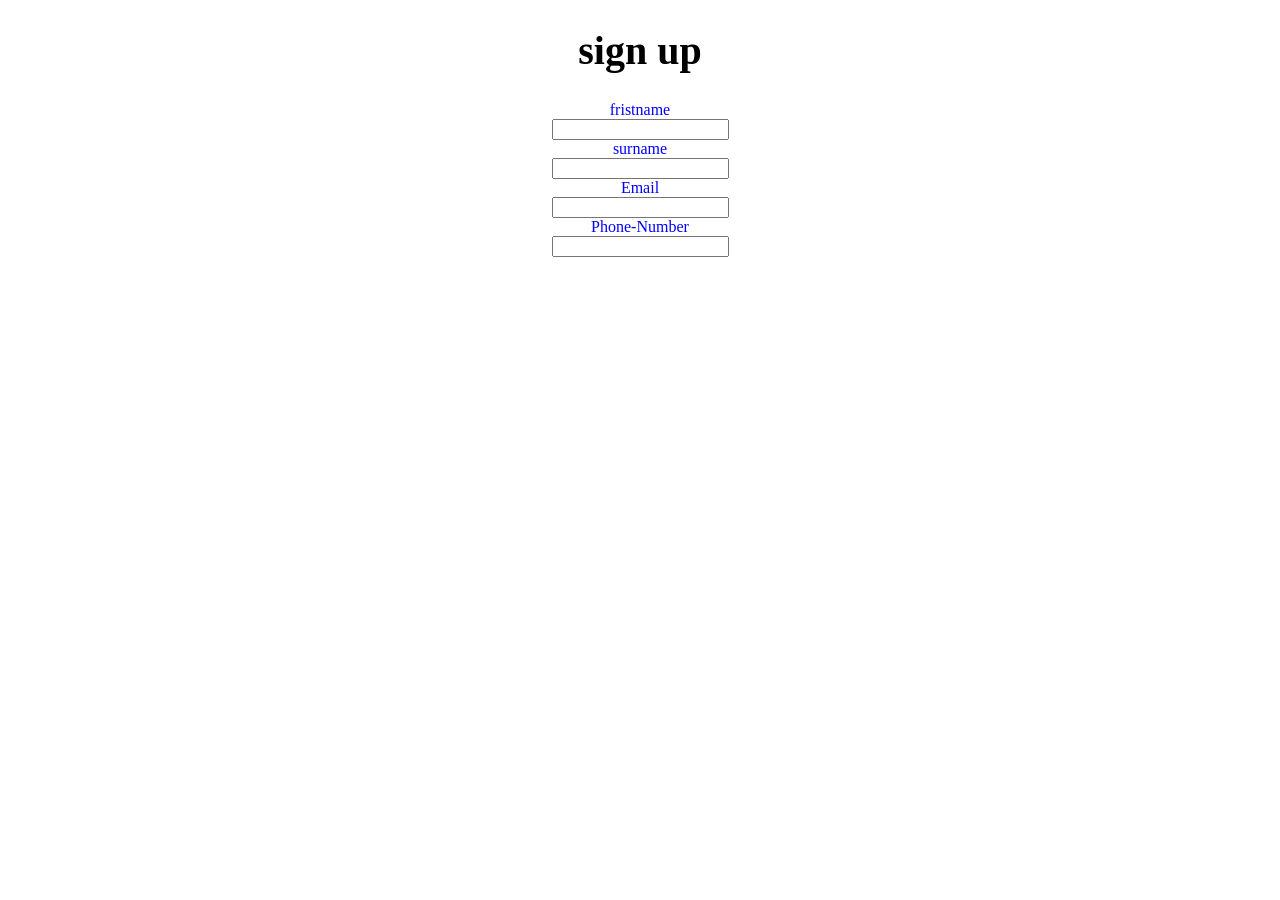
<file: index.html>
<!DOCTYPE html>
<html lang="en">
<head>
    <meta charset="UTF-8">
    <meta name="viewport" content="width=device-width, initial-scale=1.0">
    <title>Document</title>
    <link rel="stylesheet" href="index.css">
</head>
<body>
    <h1>sign up</h1>
    <form>
        <label>fristname</label>
        <br>
        <input type="text">
        <br>
        <label>surname</label>
        <br>
        <input type="text">
        <br>
        <label>Email</label>
        <br>
        <input type="email">
        <br>
        <label>Phone-Number</label>
        <br>
        <input type="tel">
    </form>
</body>
</html>
</file>
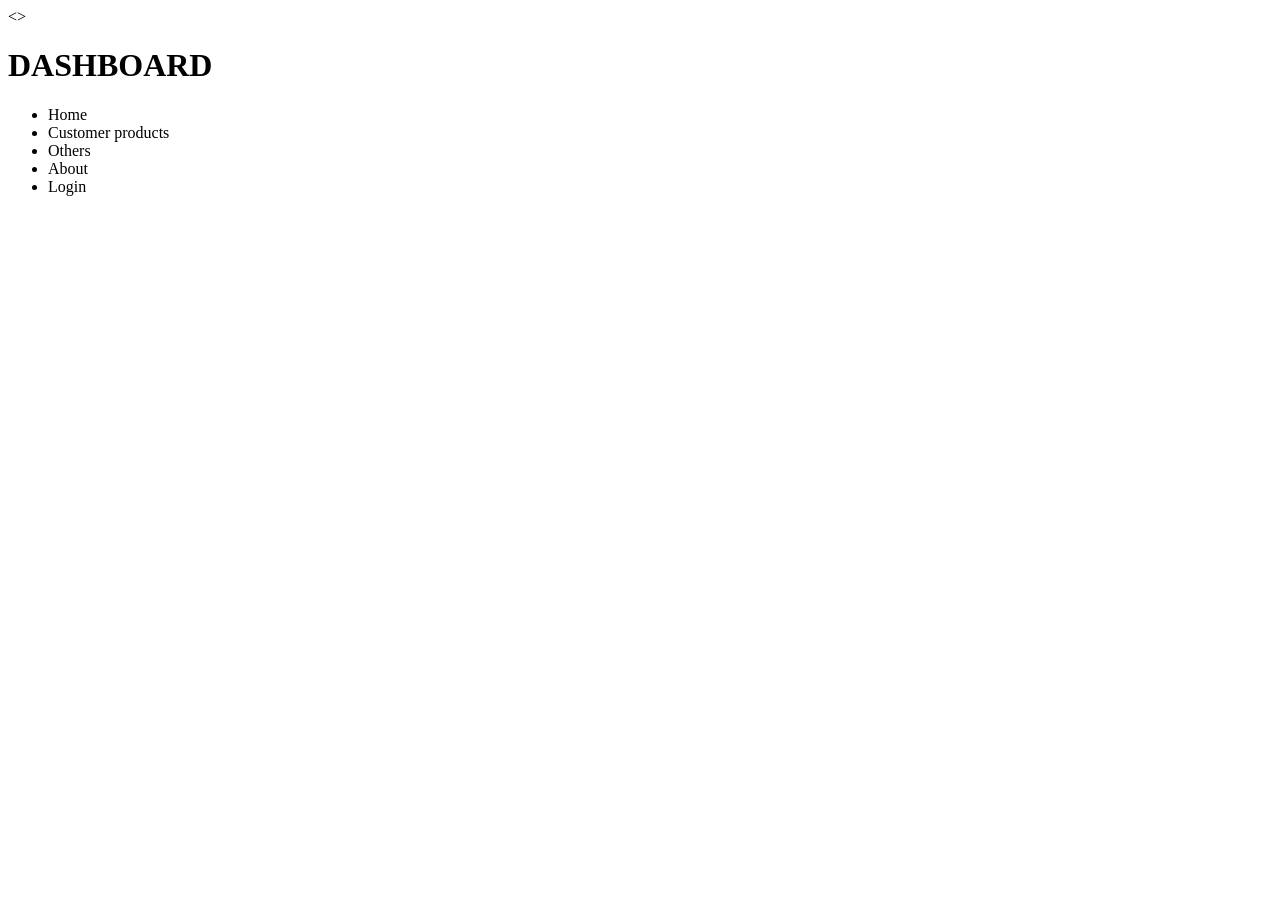
<file: dashboard.html>
<!DOCTYPE html>
<ht lang="en">
<head>
  <meta charset="UTF-8">
  <meta name="viewport" content="width=device-width, initial-scale=1.0">
  <title>Document</title>
</head>
<>
  <div class="dashboard">
    <h1>DASHBOARD</h1>
    <ul>
      <li>Home</li>
      <li>Customer products</li>
      <li>Others</li>
      <li>About</li>
      <li>Login</li>
    </ul>
  </div>
</file>
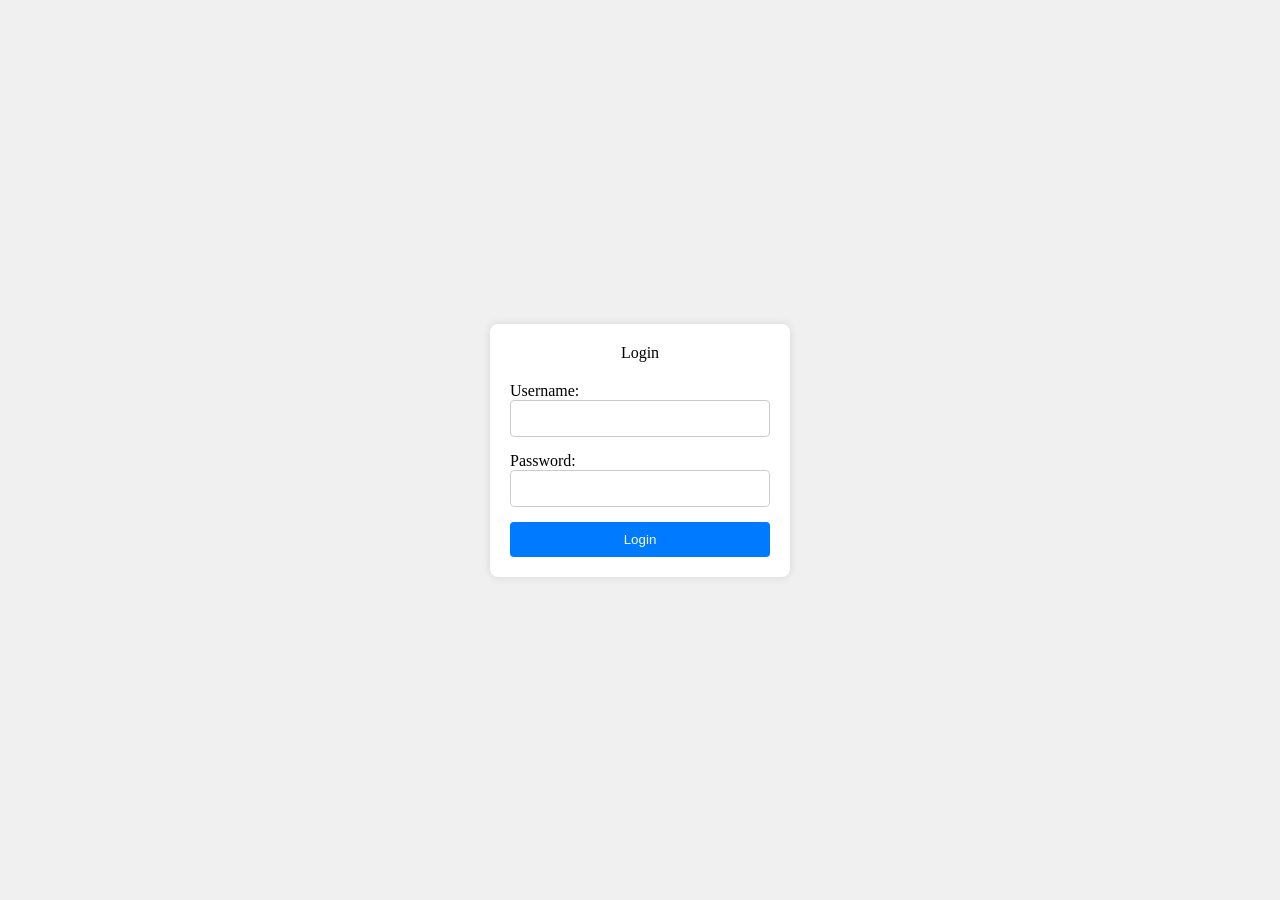
<file: login.html>
<!DOCTYPE html>
<html lang="en">
<head>
    <meta charset="UTF-8">
    <meta name="viewport" content="width=device-width, initial-scale=1.0">
    <link rel="stylesheet" href="./login.css">
    <title>Login Page</title>
</head>
<body>
    <div class="login-container">
    <p class="title">Login</p>
    <form>
        <div class="input-group">
            <label for="username">Username:</label>
            <input type="text" id="username" name="username">
        </div>
        <div class="input-group">
            <label for="password">Password:</label>
            <input type="password" id="password" name="password">
        </div>
        <button type="submit">Login</button>
    </form>
    </div>
</body>
</html>
</file>
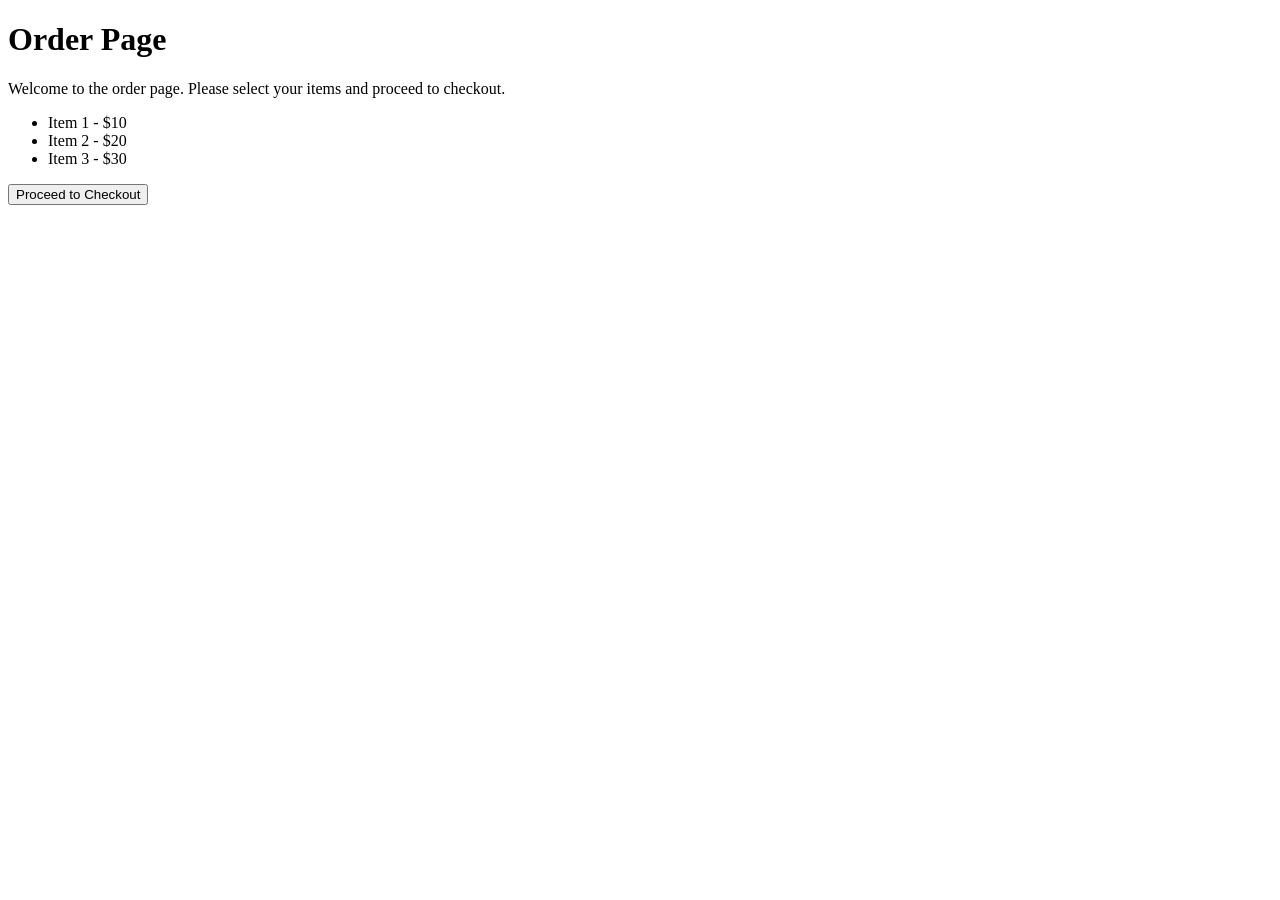
<file: orderpage.html>
<!DOCTYPE html>
<html lang="en">
<head>
    <meta charset="UTF-8">
    <meta name="viewport" content="width=device-width, initial-scale=1.0">
    <title>Order Page</title>
</head>
<body>
    <h1>Order Page</h1>
    <p>Welcome to the order page. Please select your items and proceed to checkout.</p>
    <ul>
        <li>Item 1 - $10</li>
        <li>Item 2 - $20</li>
        <li>Item 3 - $30</li>
    </ul>
    <button>Proceed to Checkout</button>
</body>
</html>
</file>
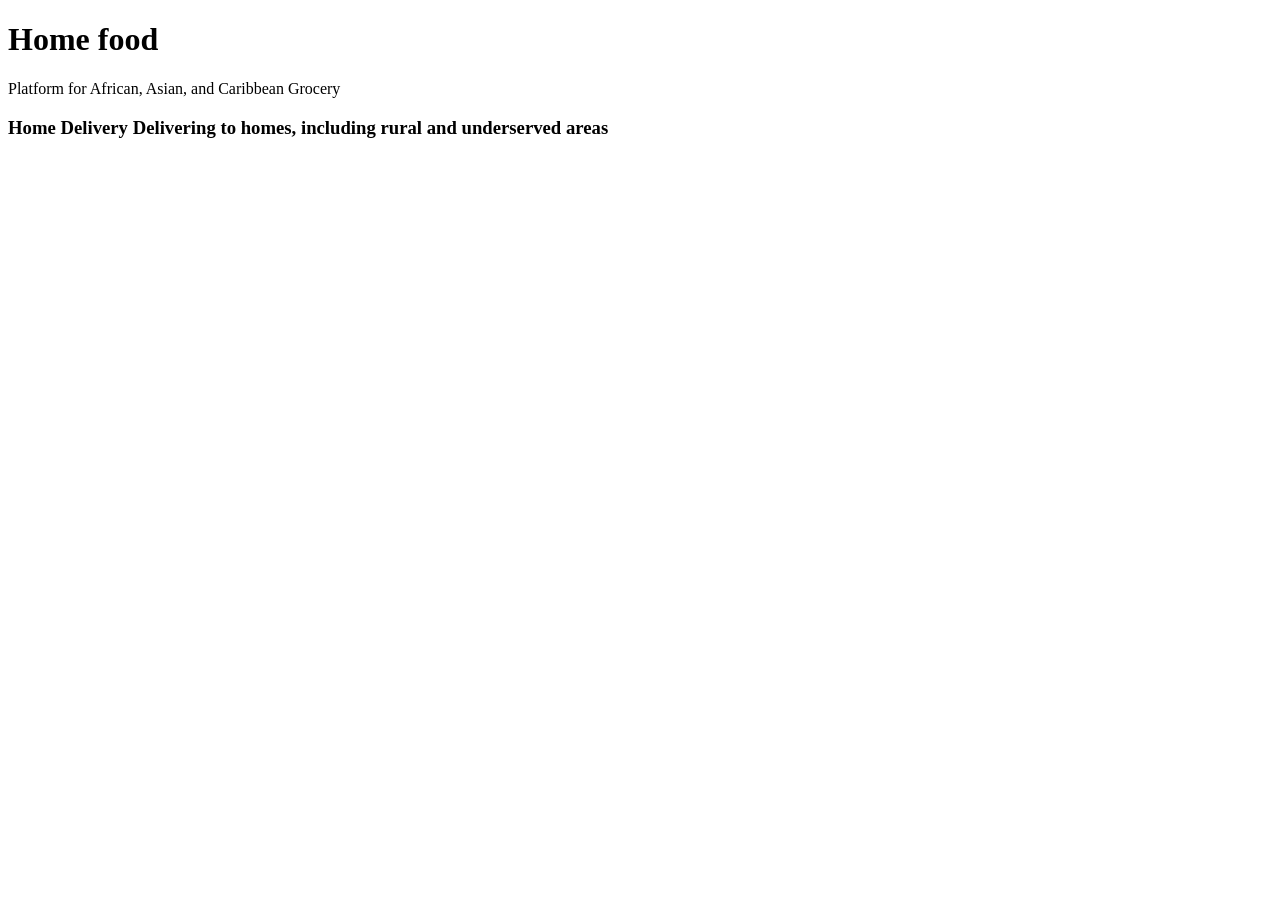
<file: html/cus.html>
<!DOCTYPE html>
<html lang="en">
<head>
  <meta charset="UTF-8">
  <meta name="viewport" content="width=device-width, initial-scale=1.0">
  <title>Document</title>
</head>
  <body>
    <div class="hero-1">
      <h1>Home food</h1>

      <p>Platform for African, Asian, and Caribbean Grocery</p>

      <h3>
        Home Delivery Delivering to homes, including rural and underserved areas
      </h3>
    </div>
  </body>
</html>
</file>
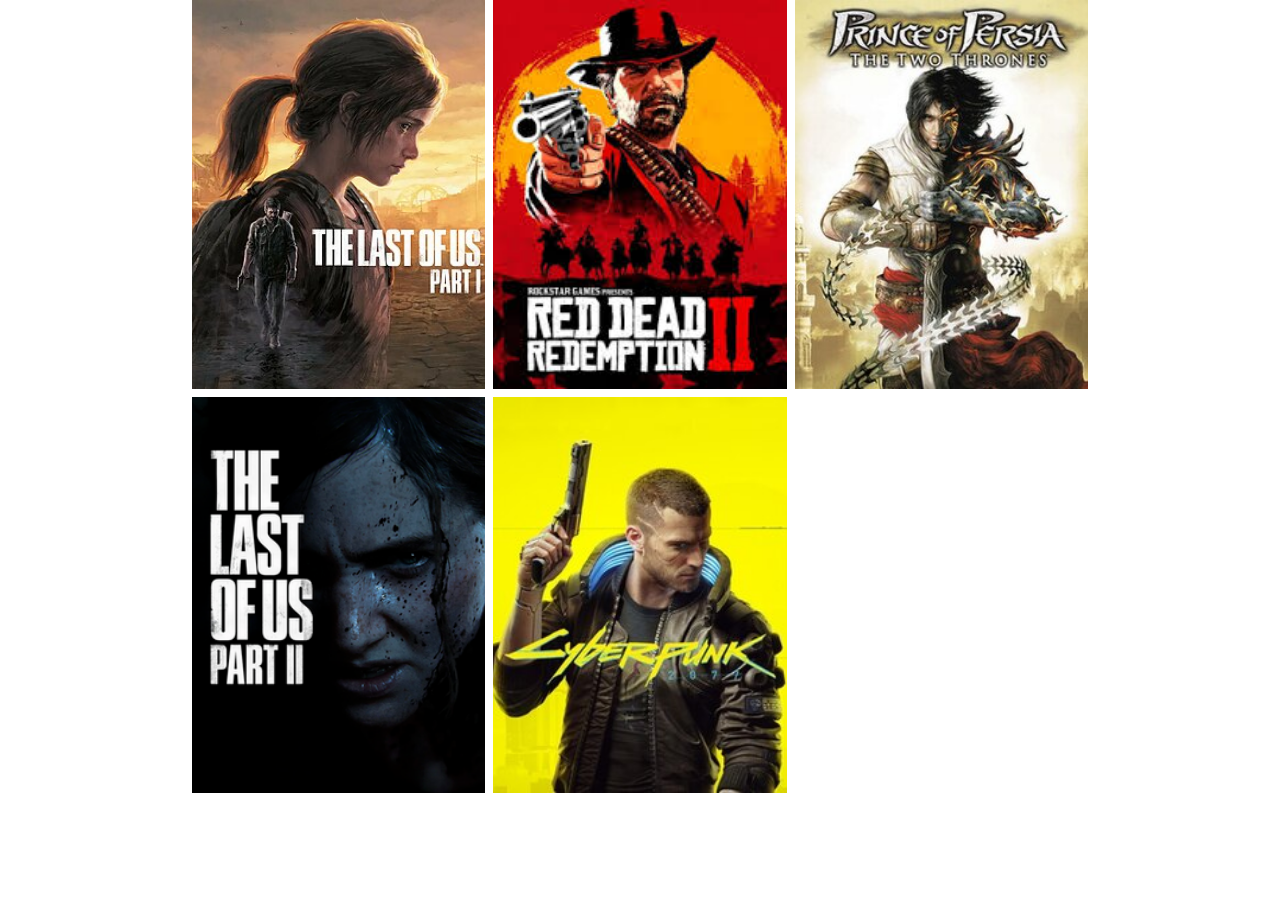
<file: html/product.html>
<!DOCTYPE html>
<html lang="en">
<head>
    <meta charset="UTF-8">
    <meta name="viewport" content="width=device-width, initial-scale=1.0">
    <link rel="stylesheet" href="../css/product.css">
    <title>Product</title>
</head>
<body>
    <div class="container">
     <div class="grid-container">
        <div class="box tlou">
         <img src="../images/The_Last_of_Us_Part_I_cover.jpg" alt="">
        </div>
        <div class="box rdr">
           <img src="../images/red dead redemption2.jpg" alt="">
        </div>
        <div class="box pos">
        <img src="../images/Prince_of_Persia_-_The_Two_Thrones_(game_box_art).jpg" alt="">
        </div>
        <div class="box tlou2">
           <img src="../images/tlou22.png" alt="">
        </div>
        <div class="box cyber">
          <img src="../images/Cyberpunk_2077.jpg" alt="">
        </div>
     </div>
    </div>
</body>
</html>
</file>
<file: index.css>
body{
    text-align: center;
}
form{
    color: blue;
}
h1{
    font-size: 40px;
}
</file>
<file: login.css>
*{
    margin: 0;
    padding: 0;
    box-sizing: border-box;
}

body {
    display: flex;
    justify-content: center;
    align-items: center;
    height: 100vh;
    background-color: #f0f0f0;
}

.login-container {
    background-color: #fff;
    padding: 20px;
    border-radius: 8px;
    box-shadow: 0 0 10px rgba(0, 0, 0, 0.1);
    width: 300px;
}

.login-container p {
    text-align: center;
    margin-bottom: 20px;
}
.login-container input {
    width: 100%;
    padding: 10px;
    margin-bottom: 15px;
    border: 1px solid #ccc;
    border-radius: 4px;
}

.login-container button {
    width: 100%;
    padding: 10px;
    background-color: #007BFF;
    color: #fff;
    border: none;
    border-radius: 4px;
    cursor: pointer;
}
</file>
<file: css/product.css>
* {
    padding: 0;
    margin: 0;
    box-sizing: border-box;
}

.container {
    display: flex;
    justify-content: center;
}

.grid-container{
    display: grid;
    gap: 8px;
    grid-template-columns: 1fr 1fr 1fr;
    width: 70%;
}

.grid-container img {
    width: 100%;
    height: 100%;
    object-fit: cover ;
}
</file>
